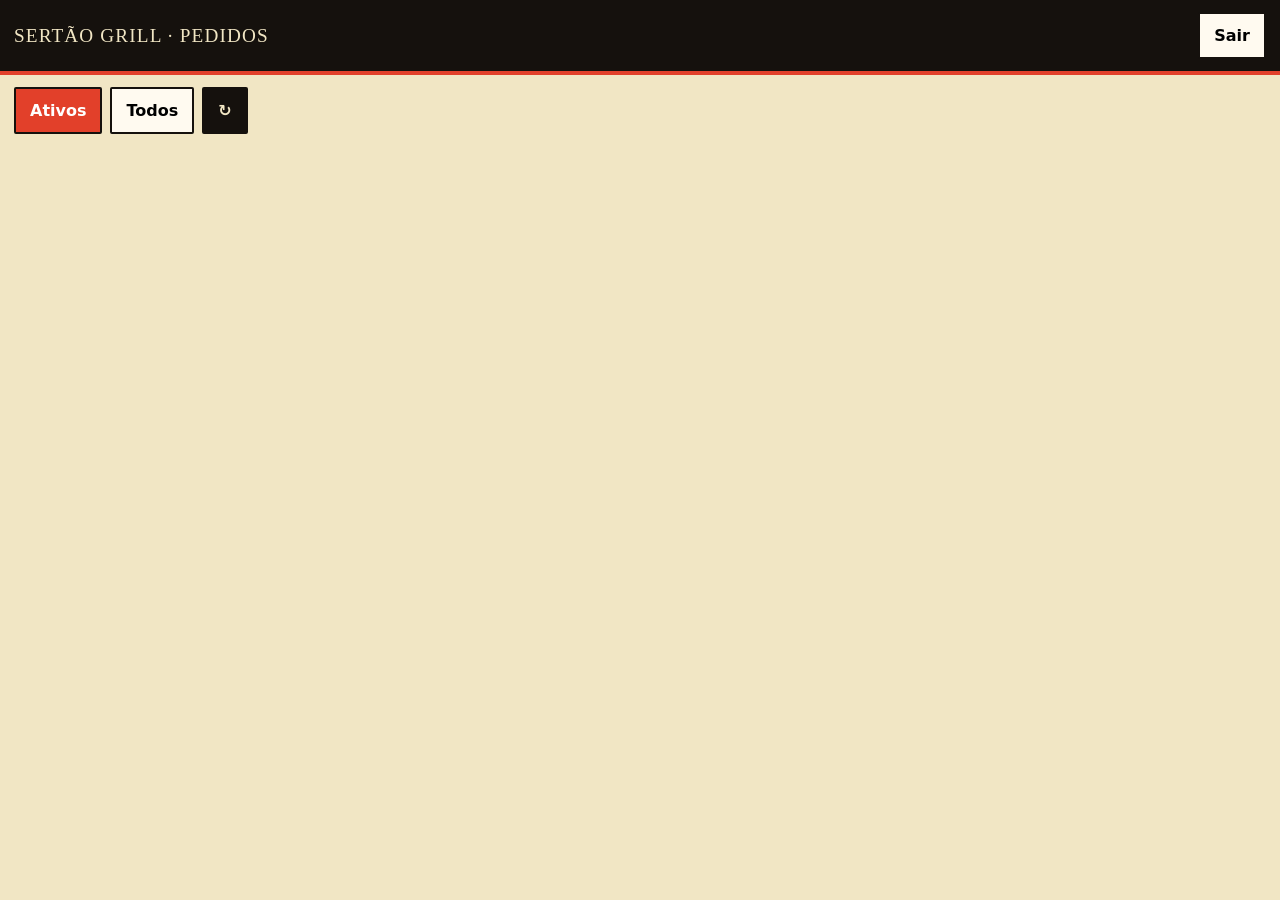
<file: admin.html>
<!DOCTYPE html>
<html lang="pt-BR"><head><meta charset="UTF-8"><meta name="viewport" content="width=device-width,initial-scale=1"><meta name="robots" content="noindex">
<title>SERTÃO GRILL — Painel</title>
<style>
*{box-sizing:border-box;margin:0}body{font-family:system-ui,sans-serif;background:#f1e6c4;color:#15110d;padding-bottom:40px}
[hidden]{display:none!important}
header{position:sticky;top:0;background:#15110d;color:#f1e6c4;padding:12px 14px;display:flex;gap:10px;align-items:center;border-bottom:4px solid #e2402a;z-index:5}
header b{font:1.2rem Georgia,serif;letter-spacing:.06em;margin-right:auto}
button,input{font:inherit}
.b{border:2.5px solid #15110d;background:#fffaf0;border-radius:2px;padding:12px 14px;font-weight:700;cursor:pointer}
.b.p{background:#e2402a;color:#fff;box-shadow:3px 3px 0 #15110d}.b.k{background:#15110d;color:#f1e6c4}
.tabs{display:flex;gap:8px;padding:12px 14px}.tabs .on{background:#e2402a;color:#fff}
.tot{padding:0 14px 8px;font-weight:700}
.login{padding:20px 14px;display:grid;gap:10px;max-width:480px;margin:auto}
.login input{padding:14px;border:2.5px solid #15110d;background:#fffaf0}
.card{margin:12px 14px;background:#fffaf0;border:3px solid #15110d;box-shadow:5px 5px 0 #15110d;padding:14px;max-width:640px}
@media(min-width:700px){.card{margin-left:auto;margin-right:auto}}
.card h3{display:flex;justify-content:space-between;font-family:Georgia,serif}
.st{display:inline-block;padding:3px 9px;background:#15110d;color:#f1e6c4;font-size:.8rem;margin:6px 0}
.st.Novo{background:#e2402a}.st.Entregue{background:#1f7a45}.st.Cancelado{background:#777}
pre{white-space:pre-wrap;font:inherit;margin:8px 0;padding:8px;border:2px dashed #15110d}
.acts{display:flex;flex-wrap:wrap;gap:8px;margin-top:10px}.acts .b{flex:1;min-width:120px}
.etapas{display:flex;flex-wrap:wrap;gap:6px;margin-top:10px}
.etapas .e{flex:1;min-width:72px;border:2px solid #15110d;background:#fffaf0;border-radius:2px;padding:8px 4px;font-size:.72rem;font-weight:700;cursor:pointer}
.etapas .e.on{background:#15110d;color:#f1e6c4;cursor:default}
.etapas .e:disabled{opacity:1}
.erro{color:#c62828;font-weight:700}
</style></head><body>
<header><b>SERTÃO GRILL · PEDIDOS</b><button class="b" id="sair" hidden>Sair</button></header>
<div class="login" id="login">
  <input id="url" placeholder="Link do painel (Apps Script)" autocapitalize="off">
  <input id="key" type="password" placeholder="Senha do painel">
  <p class="erro" id="err"></p>
  <button class="b p" id="entrar">ENTRAR</button>
</div>
<div id="app" hidden>
  <div class="tabs"><button class="b on" data-t="a">Ativos</button><button class="b" data-t="t">Todos</button><button class="b k" id="ref">↻</button></div>
  <div class="tot" id="tot"></div><div id="lista"></div>
</div>
<script>
/* Preencha aqui para o painel abrir direto, sem tela de login (recomendado).
   Deixe "" nos dois para continuar pedindo link e senha toda vez. */
const PAINEL_URL = "https://script.google.com/macros/s/AKfycbyQbfDo8D5U0Spcf4xH9Fbf4jJIR-ZqNDQrTTbWHDJucp5xLiycK4UQcntcOOH0WuJZQA/exec";   // ← cole aqui o link do Apps Script, entre as aspas
const PAINEL_SENHA = "cayan244."; // ← cole aqui a senha do painel, entre as aspas

const $=s=>document.querySelector(s),brl=v=>"R$ "+Number(v||0).toFixed(2).replace(".",",");
let cfg=(PAINEL_URL&&PAINEL_SENHA)?{url:PAINEL_URL,key:PAINEL_SENHA}:JSON.parse(localStorage.getItem("bro_admin")||"null"),tab="a",dados=[],ult=null,ctx;
const ETAPAS=["Novo","Em preparo","Saiu para entrega","Entregue"];
const MSG={"Em preparo":"já estamos preparando seu pedido 🍔","Saiu para entrega":"seu pedido saiu para entrega 🛵","Entregue":"pedido entregue. Obrigado e bom apetite! 🙌","Cancelado":"infelizmente precisamos cancelar seu pedido. Vamos conversar por aqui.","Novo":"recebemos seu pedido ✅"};
function beep(){try{ctx=ctx||new AudioContext();[0,.25,.5].forEach(t=>{const o=ctx.createOscillator();o.connect(ctx.destination);o.frequency.value=880;o.start(ctx.currentTime+t);o.stop(ctx.currentTime+t+.15)})}catch(e){}}
async function api(q){const r=await fetch(cfg.url+"?key="+encodeURIComponent(cfg.key)+q);return r.json()}
async function carregar(){
  try{const j=await api("");
    if(!j.ok){$("#err").textContent="Senha incorreta ou link inválido.";return sair()}
    dados=j.pedidos;const m=Math.max(0,...dados.map(p=>p.n));
    if(ult!==null&&m>ult)beep();ult=m;render();
  }catch(e){$("#err").textContent="Não consegui conectar. Confira o link.";}
}
function render(){
  const hoje=new Date().toDateString(),dia=dados.filter(p=>new Date(p.data).toDateString()===hoje&&p.status!=="Cancelado");
  $("#tot").textContent=`Hoje: ${dia.length} pedidos · ${brl(dia.reduce((s,p)=>s+Number(p.total),0))}`;
  const l=dados.filter(p=>tab==="t"||!["Entregue","Cancelado"].includes(p.status));
  $("#lista").innerHTML=l.map(p=>`<div class="card"><h3><span>#${p.n} ${p.nome}</span><span>${brl(p.total)}</span></h3>
    <span class="st ${p.status}">${p.status}</span> <small>${new Date(p.data).toLocaleTimeString("pt-BR",{hour:"2-digit",minute:"2-digit"})} · ${p.tipo}</small>
    <pre>${p.itens}</pre><div>💳 ${p.pag}${p.end?`<br>📍 ${p.end}`:""}${p.obs?`<br>📝 ${p.obs}`:""}</div>
    <div class="etapas">${ETAPAS.map(e=>`<button class="e ${e===p.status?"on":""}" data-id="${p.n}" data-s="${e}" ${e===p.status?"disabled":""}>${e}</button>`).join("")}</div>
    <div class="acts"><button class="b" data-wa="${p.n}">💬 Avisar cliente</button>
    ${["Entregue","Cancelado"].includes(p.status)?"":`<button class="b" data-id="${p.n}" data-s="Cancelado">Cancelar</button>`}</div></div>`).join("")||'<p style="padding:20px">Nenhum pedido por aqui.</p>';
}
$("#lista").addEventListener("click",async e=>{
  const b=e.target.closest("button");if(!b)return;
  if(b.dataset.wa){const p=dados.find(x=>x.n==b.dataset.wa);let t=p.tel.replace(/\D/g,"");if(t.length<=11)t="55"+t;
    open(`https://wa.me/${t}?text=`+encodeURIComponent(`Olá, ${p.nome}! Pedido #${p.n} SERTÃO GRILL: ${MSG[p.status]}`),"_blank");return}
  const p=dados.find(x=>x.n==b.dataset.id);if(p)p.status=b.dataset.s;render();
  api(`&acao=status&id=${b.dataset.id}&status=${encodeURIComponent(b.dataset.s)}`);
});
document.querySelectorAll("[data-t]").forEach(b=>b.onclick=()=>{tab=b.dataset.t;document.querySelectorAll("[data-t]").forEach(x=>x.classList.toggle("on",x===b));render()});
$("#ref").onclick=carregar;
function entrar(){$("#login").hidden=true;$("#app").hidden=false;$("#sair").hidden=false;carregar();setInterval(carregar,15000)}
function sair(){localStorage.removeItem("bro_admin");location.reload()}
$("#sair").onclick=sair;
$("#entrar").onclick=()=>{cfg={url:$("#url").value.trim(),key:$("#key").value};localStorage.setItem("bro_admin",JSON.stringify(cfg));ctx=new AudioContext();entrar()};
if(cfg)entrar();
</script></body></html>
</file>
